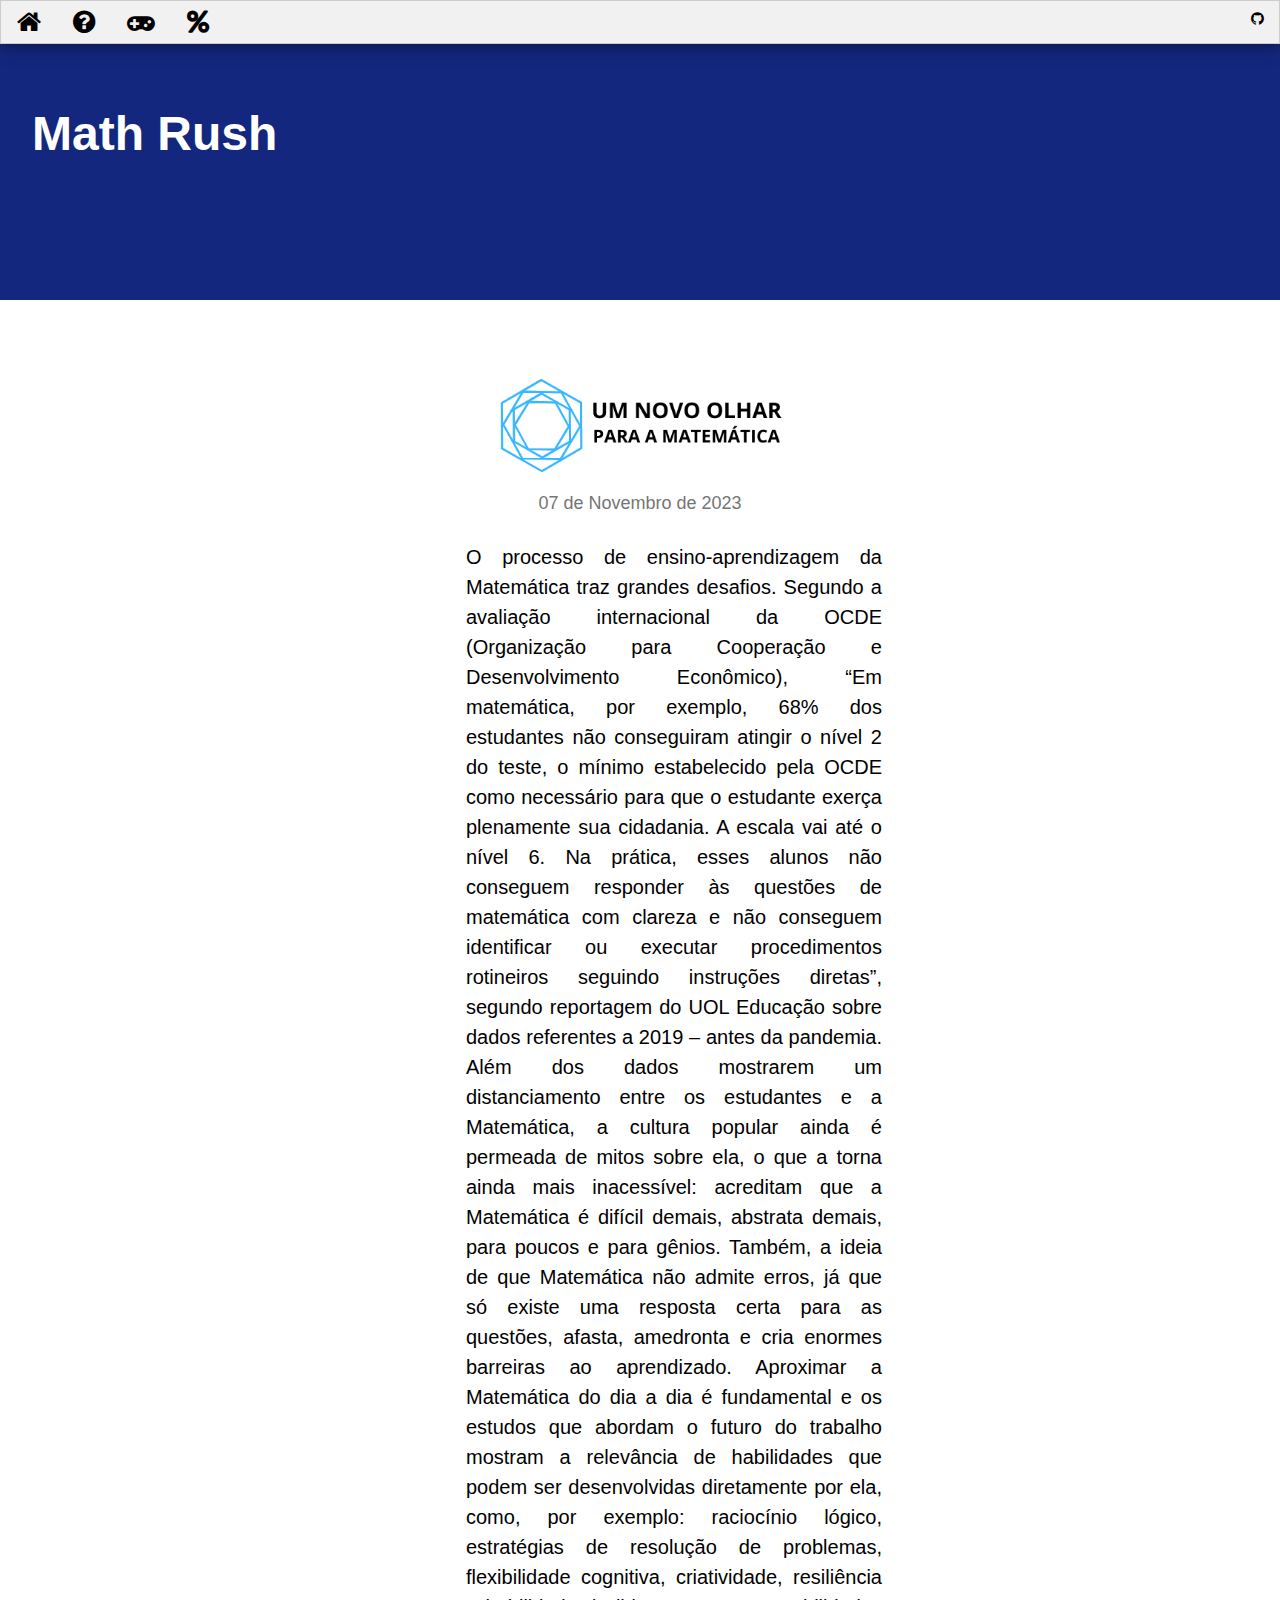
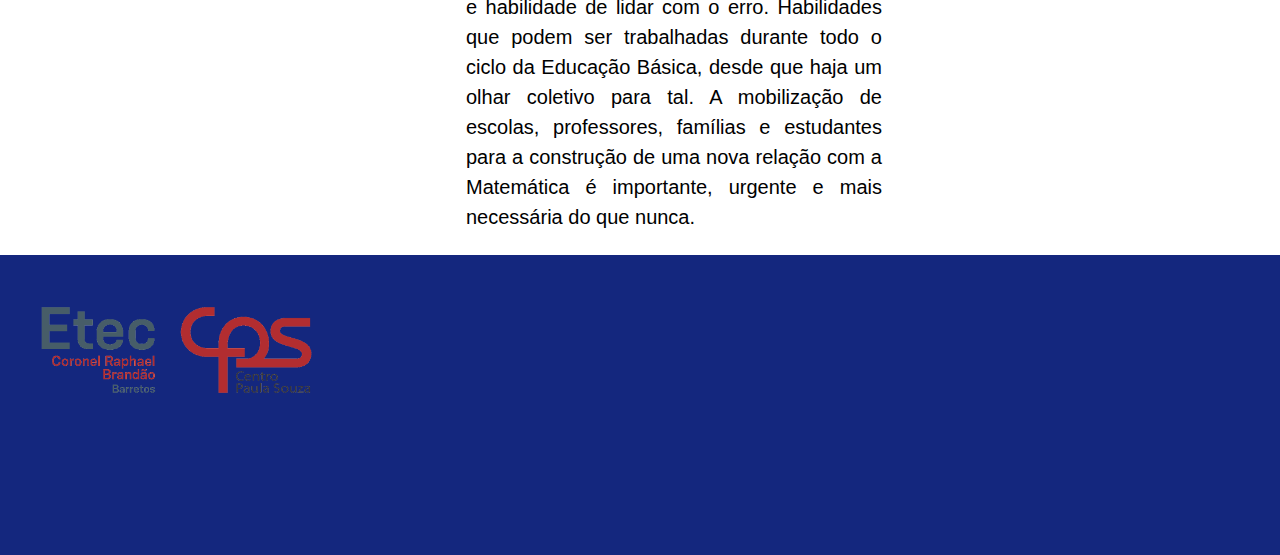
<file: index.html>
<!DOCTYPE html>
<html lang="pt-br">

<head>
    <meta charset="UTF-8">
    <meta http-equiv="X-UA-Compatible" content="IE=edge">
    <meta name="viewport" content="width=device-width, initial-scale=1.0">
    <link rel="stylesheet" href="https://www.w3schools.com/w3css/4/w3.css">
    <link rel="stylesheet" href="https://cdnjs.cloudflare.com/ajax/libs/font-awesome/4.7.0/css/font-awesome.min.css">
    <link rel="stylesheet" href="index.css">
    <link rel="shortcut icon" href="logo.ico.png" type="image/x-icon">
    <title>Math Rush</title>
</head>

<body>
    <!--Navegação-->
    <div class="w3-top">
        <div class="w3-bar w3-white w3-card-4">
            <div class="w3-bar w3-light-grey w3-border">

                <a href="index.html" class="w3-bar-item w3-button  fa fa-home" style="font-size:26px"></a>
                <a href="sobre.html" class="w3-bar-item w3-button fa fa-question-circle" style="font-size:26px"></a>
                <a href="jogos.html" class="w3-bar-item w3-button fa fa-gamepad" style="font-size:26px"></a>
                <a href="porcentagem.html" class="w3-bar-item w3-button  fa fa-percent"  style="font-size:26px"></a>
    
       
      </div>
            <div class="w3-display-topright">
                <a href="https://github.com/Matheus1901?tab=repositories" class="w3-bar-item w3-button"><i class="fa fa-github"></i></a>
            </div>
        </div>
    </div>
    <!--Fim Navegação-->
    <!--Começo Cabeçalho-->
    <div class="cima w3-container w3-padding">
        <h1 class="w3-text-white w3-xxxlarge w3-padding " style="font-weight: bold;" id="topo"> <br> Math Rush
        </h1>
    </div>
    <!--Fim Cabeçalho-->
    <!--Começo Introdução-->
    <br>
    <div class="w3-margin">
        <div>
           <br>
           <div>
            <p class="w3-center"><img src="logo2.png" height="99" class=""></p>
            <h5 class="w3-text-grey w3-center w3-hover-none w3-hover-text-blue" style="text-align:justify" >07 de Novembro de 2023</h5> 
           </div>
           <div class="w3-third" style="text-align:justify; margin-left: 450px;">
           <p>
            <h4>O processo de ensino-aprendizagem da Matemática traz grandes
            desafios. Segundo a avaliação internacional da OCDE (Organização para
            Cooperação e Desenvolvimento Econômico), “Em matemática, por
            exemplo, 68% dos estudantes não conseguiram atingir o nível 2 
            do teste, o mínimo estabelecido pela OCDE como necessário para que o
            estudante exerça plenamente sua cidadania. A escala vai até o nível 6.
            Na prática, esses alunos não conseguem responder às questões de
            matemática com clareza e não conseguem identificar ou executar
            procedimentos rotineiros seguindo instruções diretas”, segundo 
            reportagem do UOL Educação sobre dados referentes a 2019 – antes
            da pandemia.
            Além dos dados mostrarem um distanciamento entre os estudantes e a
            Matemática, a cultura popular ainda é permeada de mitos sobre ela,
            o que a torna ainda mais inacessível: acreditam que a Matemática é
            difícil demais, abstrata demais, para poucos e para gênios. Também,
            a ideia de que Matemática não admite erros, já que só existe uma
            resposta certa para as questões, afasta, amedronta e cria enormes
            barreiras ao aprendizado.
            Aproximar a Matemática do dia a dia é fundamental e os estudos que
            abordam o futuro do trabalho mostram a relevância de habilidades que
            podem ser desenvolvidas diretamente por ela, como, por exemplo:
            raciocínio lógico, estratégias de resolução de problemas,
            flexibilidade cognitiva, criatividade, resiliência e habilidade de
            lidar com o erro. Habilidades que podem ser trabalhadas durante
            todo o ciclo da Educação Básica, desde que haja um olhar coletivo
            para tal.
            A mobilização de escolas, professores, famílias e estudantes para a
            construção de uma nova relação com a Matemática é importante, urgente
            e mais necessária do que nunca.
           </h4>
           </p>
            </div>
        </div>
    </div>
    <!--Fechamento introdução-->
    <!--Início meio-->
    <div class="">
        <div class="barra"></div>
        <div class="w3-ligth-grey ">
            <div class="w3-padding w3-container w3-center ">
                
            </div>
            <div class="w3-container w3-text-white cima w3-center">
                    <img style="margin-right: 1000px;" src="etec.png" width="27%" alt="300">
            </div>
        </div>
    </div>
    <!--VLibras Acessibly-->
    <div vw class="enabled">
        <div vw-access-button class="active"></div>
        <div vw-plugin-wrapper>
            <div class="vw-plugin-top-wrapper"></div>
        </div>
    </div>
    <script src="https://vlibras.gov.br/app/vlibras-plugin.js"></script>
    <script>
        new window.VLibras.Widget('https://vlibras.gov.br/app');
    </script>
</body>

</html>
</file>
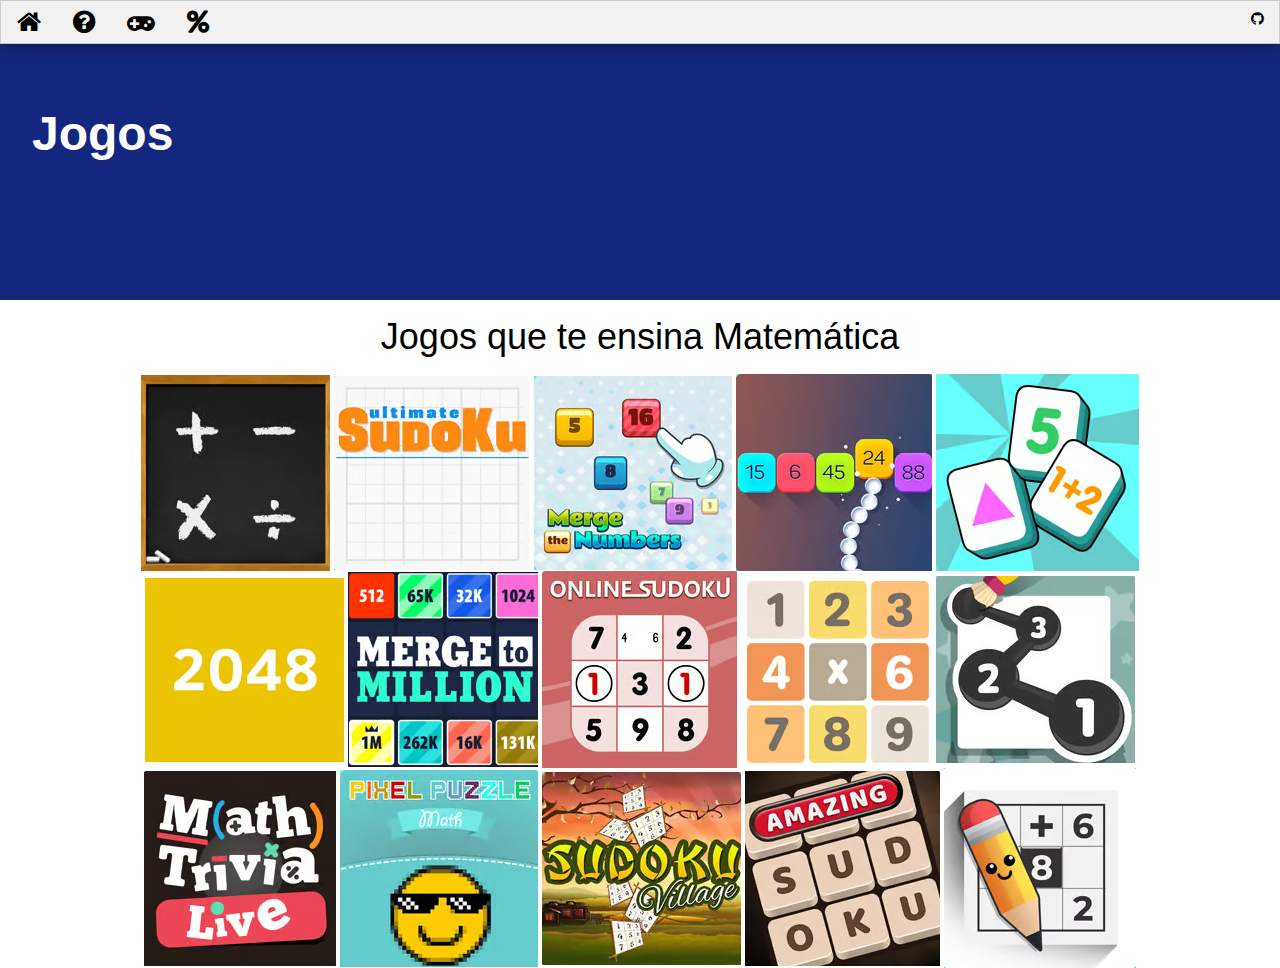
<file: jogos.html>
<!DOCTYPE html>
<html lang="pt-br">

<head>
    <meta charset="UTF-8">
    <meta http-equiv="X-UA-Compatible" content="IE=edge">
    <meta name="viewport" content="width=device-width, initial-scale=1.0">
    <link rel="stylesheet" href="https://www.w3schools.com/w3css/4/w3.css">
    <link rel="stylesheet" href="https://cdnjs.cloudflare.com/ajax/libs/font-awesome/4.7.0/css/font-awesome.min.css">
    <link rel="stylesheet" href="index.css">
    <link rel="shortcut icon" href="logo.ico.png" type="image/x-icon">
    <title>Math Rush</title>
</head>

<body>
    <!--Navegação-->
    <div class="w3-top">
        <div class="w3-bar w3-white w3-card-4">
            <div class="w3-bar w3-light-grey w3-border">

                <a href="index.html" class="w3-bar-item w3-button  fa fa-home" style="font-size:26px"></a>
                <a href="sobre.html" class="w3-bar-item w3-button fa fa-question-circle" style="font-size:26px"></a>
                <a href="jogos.html" class="w3-bar-item w3-button fa fa-gamepad" style="font-size:26px"></a>
                <a href="porcentagem.html" class="w3-bar-item w3-button  fa fa-percent"  style="font-size:26px"></a>
    
       
      </div>
            </div>
            <div class="w3-display-topright">
                <a href="https://github.com/Matheus1901?tab=repositories" class="w3-bar-item w3-button"><i class="fa fa-github"></i></a>
            </div>
        </div>
    </div>
    <!--Fim Navegação-->
     <!--Começo Cabeçalho-->
     <div class="cima w3-container w3-padding">
        <h1 class="w3-text-white w3-xxxlarge w3-padding w3-display" style="font-weight: bold;"> <br>Jogos</h1>
    </div>
    <!--Começo Cabeçalho-->
    <div class="w3-center">
        <div class="" >
            <h1>
                Jogos que te ensina Matemática
            </h1>
        </div class=" w3-center">
        <a href="https://poki.com.br/g/arithmetica"><img src="1.png" alt=""></a>
        <a href="https://poki.com.br/g/ultimate-sudoku"><img src="2.png" alt=""></a>
        <a href="https://poki.com.br/g/merge-the-numbers"><img src="3.png" alt=""></a>
        <a href="https://poki.com.br/g/hypersnake"><img src="4.png" alt=""></a>
        <a href="https://poki.com.br/g/math-mahjong-relax"><img src="5.png" alt=""></a>
        <br>
        <a href="https://poki.com.br/g/2048"><img src="6.png" alt=""></a>
        <a href="https://poki.com.br/g/merge-to-million"><img src="7.png" alt=""></a>
        <a href="https://poki.com.br/g/online-sudoku"><img src="8.png" alt=""></a>
        <a href="https://poki.com.br/g/numbers"><img src="9.png" alt=""></a>
        <a href="https://poki.com.br/g/line-up-dots"><img src="10.png" alt=""></a>
        <br>
        <a href="https://poki.com.br/g/math-trivia-live"><img src="11.png" alt=""></a>
        <a href="https://poki.com.br/g/math-pixel-puzzle"><img src="12.png" alt=""></a>
        <a href="https://poki.com.br/g/sudoku-village"><img src="13.png" alt=""></a>
        <a href="https://poki.com.br/g/amazing-sudoku"><img src="14.png" alt=""></a>
        <a href="https://poki.com.br/g/sudoku"><img src="15.png" alt=""></a>

    </div>
    <!--VLibras Acessibly-->
    <div vw class="enabled">
        <div vw-access-button class="active"></div>
        <div vw-plugin-wrapper>
          <div class="vw-plugin-top-wrapper"></div>
        </div>
      </div>
      <script src="https://vlibras.gov.br/app/vlibras-plugin.js"></script>
      <script>
        new window.VLibras.Widget('https://vlibras.gov.br/app');
      </script>
</body>
</html>
</file>
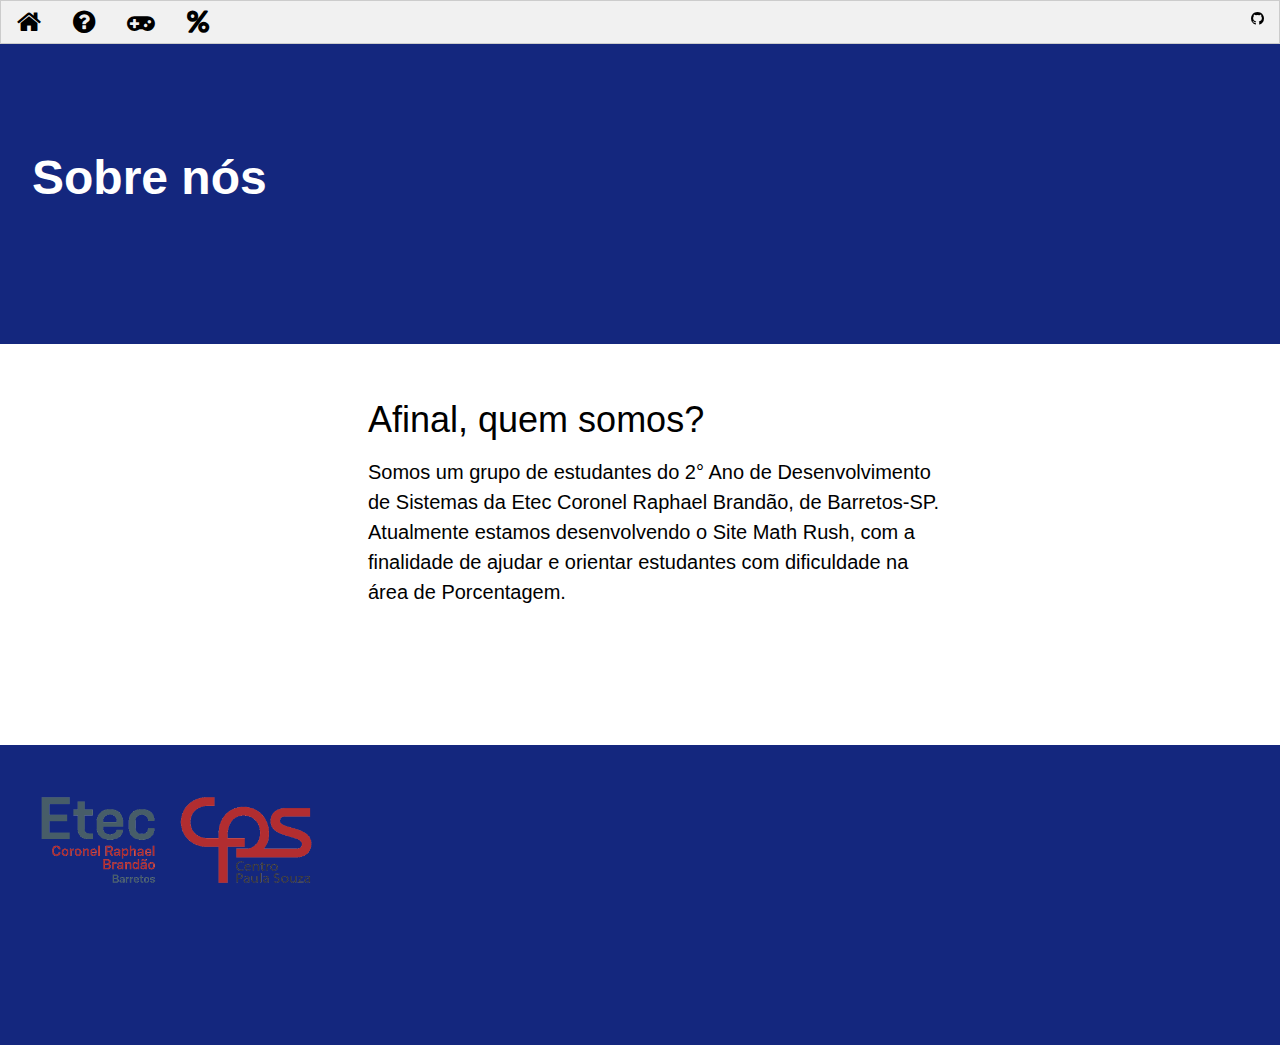
<file: sobre.html>
<!DOCTYPE html>
<html lang="pt-br">

<head>
    <meta charset="UTF-8">
    <meta http-equiv="X-UA-Compatible" content="IE=edge">
    <meta name="viewport" content="width=device-width, initial-scale=1.0">
    <link rel="stylesheet" href="https://www.w3schools.com/w3css/4/w3.css">
    <link rel="stylesheet" href="index.css">
    <link rel="stylesheet" href="https://cdnjs.cloudflare.com/ajax/libs/font-awesome/4.7.0/css/font-awesome.min.css">
    <link rel="shortcut icon" href="logo.ico.png" type="image/x-icon">
    <title>Math Rush</title>
</head>

<body>

<!--teste-->
<div class="w3-bar w3-light-grey w3-border">

            <a href="index.html" class="w3-bar-item w3-button  fa fa-home" style="font-size:26px"></a>
            <a href="sobre.html" class="w3-bar-item w3-button fa fa-question-circle" style="font-size:26px"></a>
            <a href="jogos.html" class="w3-bar-item w3-button fa fa-gamepad" style="font-size:26px"></a>
            <a href="porcentagem.html" class="w3-bar-item w3-button  fa fa-percent"  style="font-size:26px"></a>
 
  </div>

<!--teste-->

    <!--Navegação-->
    <div class="w3-top">
        <div class="w3-bar w3-white w3-card-4">
            
                
            </div>
            <div class="w3-display-topright">
                <a href="https://github.com/Matheus1901?tab=repositories" class="w3-bar-item w3-button"><i class="fa fa-github"></i></a>
            </div>
        </div>
    </div>
    <!--Fim Navegação-->
     <!--Começo Cabeçalho-->
     <div class="cima w3-container w3-padding">
        <h1 class="w3-text-white w3-xxxlarge w3-padding w3-display w3-animate-top" style="font-weight: bold;"> <br>Sobre nós</h1>
    </div>
    <!--Fim Cabeçalho-->
    <!--Começo Sobre-->
    <div class="w3-container w3-padding w3-display-middle w3-margin"><br><br><br>
        <h1 class="w3-animate-top">Afinal, quem somos?</h1>
        <h4>Somos um grupo de estudantes do 2° Ano de Desenvolvimento de Sistemas da Etec Coronel Raphael Brandão, de Barretos-SP. <br>
        Atualmente estamos desenvolvendo o Site Math Rush, com a finalidade de ajudar e orientar estudantes com dificuldade na área de Porcentagem.</h4>
    </div>
    <br>
    <br>
    <br>
    <br>
    <br>
    <br>
    <br>
    <br>
    <br>
    <br>
    <br>
    <br>
    <br>
    <br>
    
    
    <div class="">
        <div class="barra"></div>
        <div class="w3-ligth-grey ">
            <div class="w3-padding w3-container w3-center ">
                
            </div>
            <div class="w3-container w3-text-white cima w3-center">
                    <img style="margin-right: 1000px;" src="etec.png" width="27%" alt="300">
            </div>
        </div>
    </div>


    <!--VLibras Acessibly-->
    <div vw class="enabled">
        <div vw-access-button class="active"></div>
        <div vw-plugin-wrapper>
          <div class="vw-plugin-top-wrapper"></div>
        </div>
      </div>
      <script src="https://vlibras.gov.br/app/vlibras-plugin.js"></script>
      <script>
        new window.VLibras.Widget('https://vlibras.gov.br/app');
      </script>
</body>
</html>
</file>
<file: index.css>
.imagem-fundo{
background-image: url(fundo.jpg);
position: fixed;
background-repeat: no-repeat;
background-size: cover;
top: 0;
left: 0;
width: 100%;
height: 100%;
z-index: -4;
}
.container{
    
    z-index: -4;
}

.cima{
    height: 300px;
    width: 100%;
    background-color: rgb(20, 39, 126);
    padding: 5px;
    text-align: justify-all;

}
.navegacao{
    height: 100px;
    width: 100%;
}
 ::-webkit-scrollbar{
    width: 10px;
}
 ::-webkit-scrollbar-track{
    background: #2196F3;
    border-radius: 30px;
}
::-webkit-scrollbar-thumb{
    background: #9e9e9e;
    border-radius: 30px
}
.barra{
    height: 70px;
    width: 100%;
    background-color: white;
    padding: 5px;
}
.text{
    text-align: justify-all;    
}
</file>
